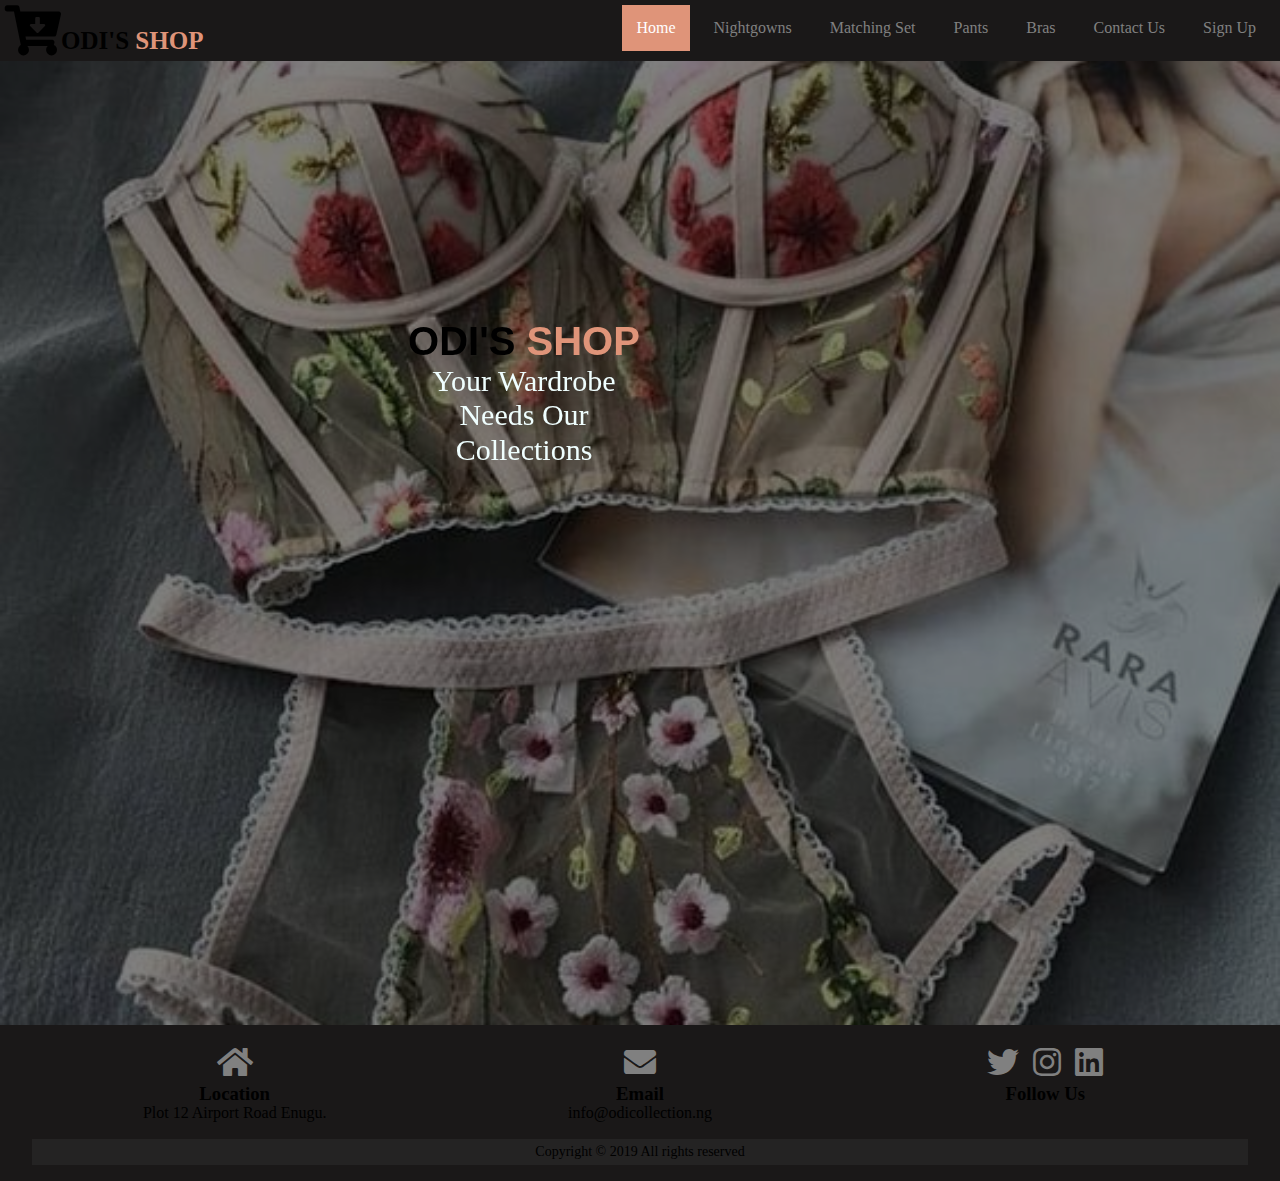
<file: index.html>
<!DOCTYPE html>
<html>
<head>
	<title>Wardrobe|A lingerie online store</title>
	<!---this is nornalize link, stolen from online at normalize.cc-->
	<link rel="stylesheet" type="text/css" href="/css/normal.css">
	<!--this is my coded sylying sheet-->
	<link rel="stylesheet" type="text/css" href="/css/home.css">
	<link rel="stylesheet" href="/fontawesome-free-5.10.2-web/css/all.css">
</head>
<body>
	<nav class="topnav">
		<label><a href="/html/forms.html">Sign Up</a></label>
		<label><a href="/html/contact.html">Contact Us</a></label>
		<label><a href="/html/bra.html">Bras</a></label>
		<label><a href="/html/pants.html">Pants</a></label>
		<label><a href="/html/lingerie.html">Matching Set</a></label>
		<label><a href="/html/nightgown.html">Nightgowns</a></label>
		<label><a class="current" href="index.html">Home</a></label>
		<h3><i class="fas fa-cart-arrow-down fa-2x"></i>ODI'S <span>SHOP</span></h3>
	</nav>
<section class="container">
	<div >
		<div>
				<div class="content">
					<div class="middle">
									<h3>ODI'S <span>SHOP</span></h3>
									<p>Your Wardrobe Needs Our Collections</p>
					</div>
				</div>
		</div>
	</div>
</section>
<footer class="end">
<div class="foot">
	<div>
		<i class="fas fa-home fa-2x"></i>
		<h3>Location</h3> 
		<p class="location">Plot 12 Airport Road Enugu.</p>
	</div>
	<div>
			<i class="fas fa-envelope fa-2x"></i> 
			<h3>Email</h3>
			<p class="location">info@odicollection.ng</p>
		</div>
	<div id="foot">
		<a href="https//www.twitter.com/@IjeomaOkoh"><i class="fab fa-twitter fa-2x"></i></a>
		<a href="https//www.instagram.com/@_ij_irene"><i class="fab fa-instagram fa-2x"></i></a>
		<a href="https//www.linkedin.com/in/aijay"><i class="fab fa-linkedin fa-2x"></i></a>
		<h3>Follow Us</h3>
	</div> 
	<div>
		<p>Copyright &copy; 2019 All rights reserved</p>
	</div>
</div>
</footer>
</body>
</html>
</file>
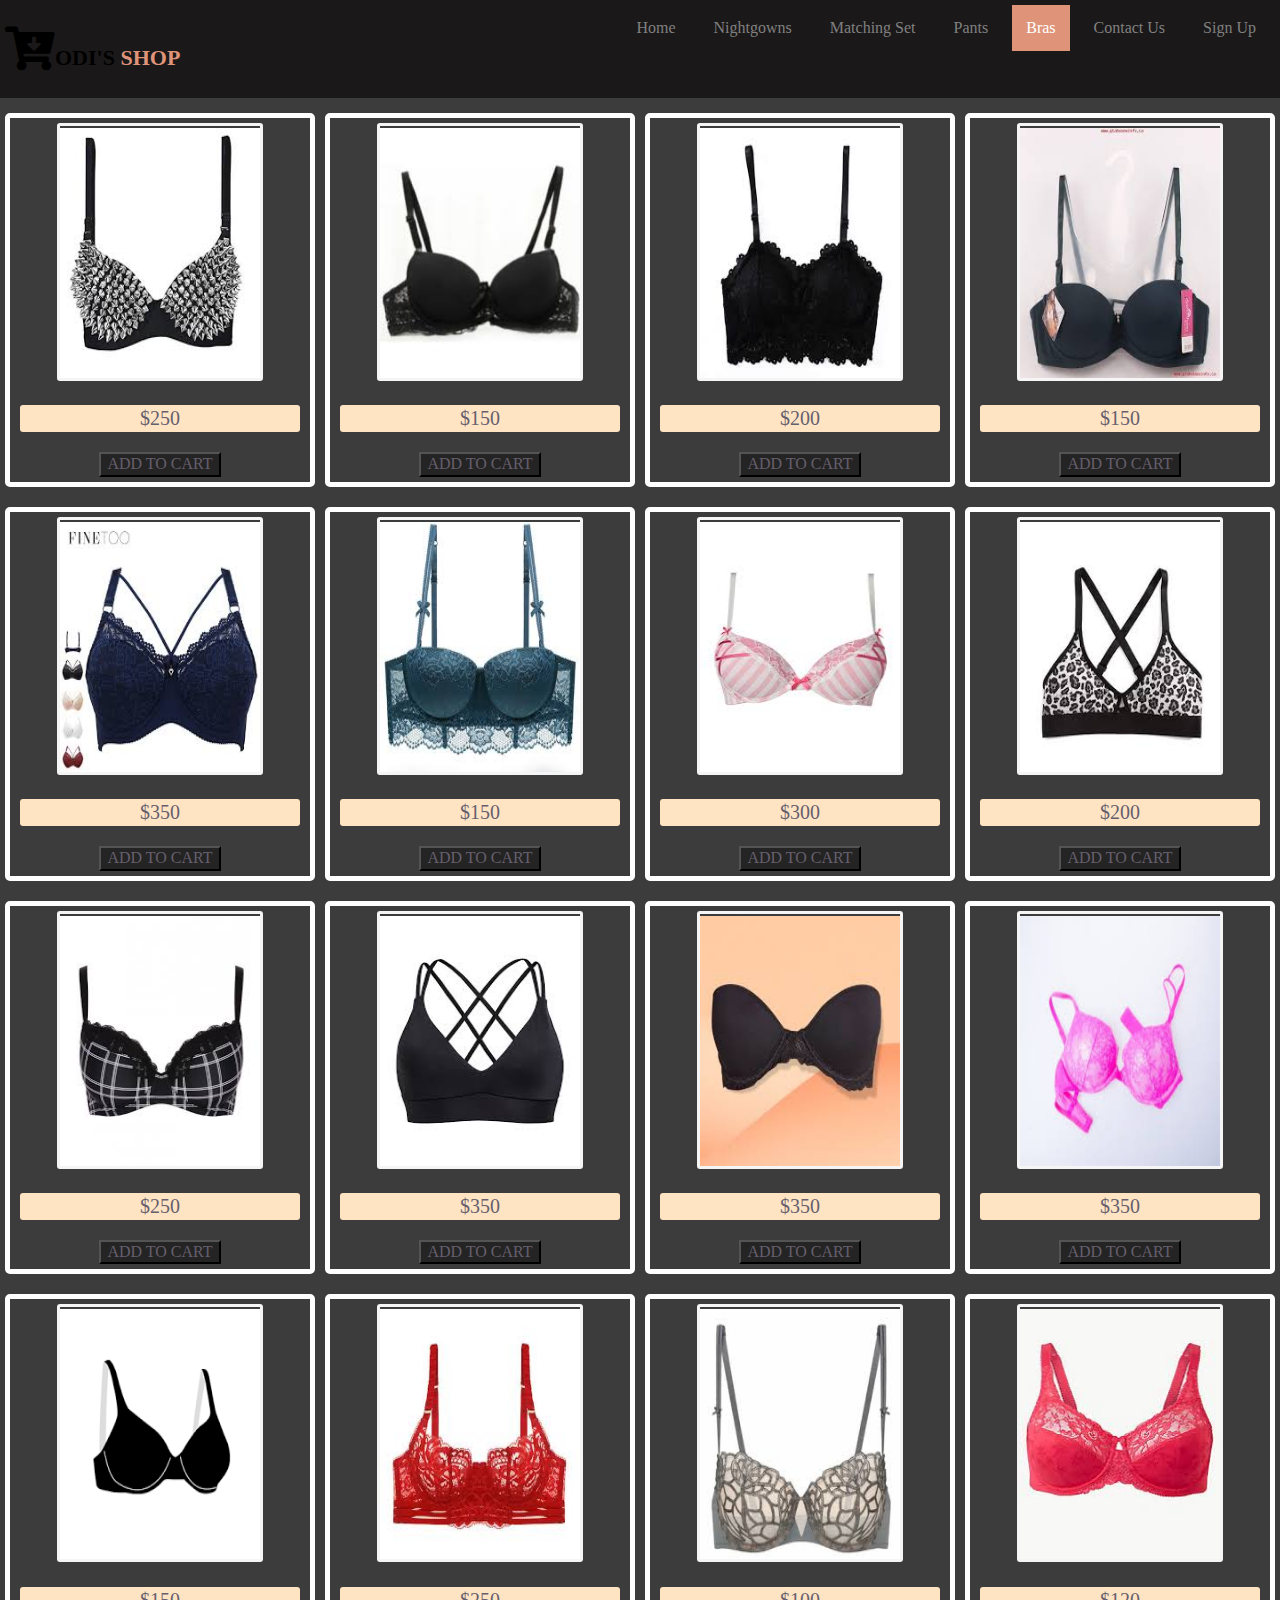
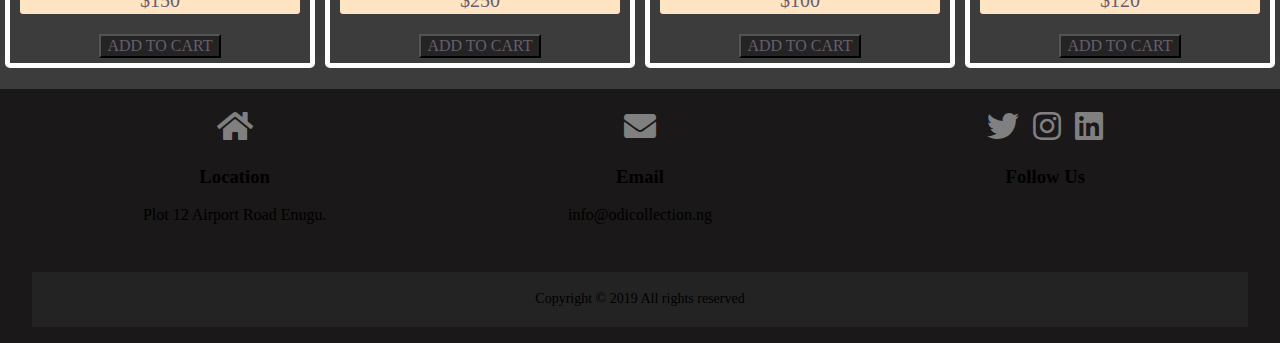
<file: html/bra.html>
<!DOCTYPE html>
<html lang="en">
<head>
  <meta charset="UTF-8">
  <meta name="viewport" content="width=device-width, initial-scale=1.0">
  <meta http-equiv="X-UA-Compatible" content="ie=edge">
  	<!---this is nornalize link, stolen from online at normalize.cc-->
	<link rel="stylesheet" type="text/css" href="../css/normal.css">
	<!--this is my coded sylying sheet-->
  <link rel="stylesheet" type="text/css" href="../css/pants.css">
  <link rel="stylesheet" href="../fontawesome-free-5.10.2-web/css/all.css">
  <title>Bras</title>
</head>
<body>
    <div class="topnav">
        <label><a href="forms.html">Sign Up</a></label>
        <label><a href="contact.html">Contact Us</a></label>
        <label><a class="current" href="bra.html">Bras</a></label>
        <label><a href="pants.html">Pants</a></label>
        <label><a href="lingerie.html">Matching Set</a></label>
        <label><a href="nightgown.html">Nightgowns</a></label>
        <label><a href="/index.html">Home</a></label>
        <h3><i class="fas fa-cart-arrow-down fa-2x"></i>ODI'S <span>SHOP</span></h3>
      </div>
      <div class="container">
        <div class="pants"><img src="../img/b1.jpg">
          <p>$250</p>
          <a href="forms.html"><input type="button" value="ADD TO CART"></a>
        </div>
        <div class="pants"><img src="../img/b2.jpg">
          <p>$150</p>
          <a href="forms.html"><input type="button" value="ADD TO CART"></a>
        </div>
        <div class="pants"><img src="../img/b3.jpg">
          <p>$200</p>
          <a href="forms.html"><input type="button" value="ADD TO CART"></a>
        </div>
        <div class="pants"><img src="../img/b4.jpg">
          <p>$150</p>
          <a href="forms.html"><input type="button" value="ADD TO CART"></a>
        </div>
      </div>	
      <div class="container">
        <div class="pants"><img src="../img/b5.jpg">
          <p>$350</p>
          <a href="forms.html"><input type="button" value="ADD TO CART"></a>
        </div>
        <div class="pants"><img src="../img/b6.jpg">
          <p>$150</p>
          <a href="forms.html"><input type="button" value="ADD TO CART"></a>
        </div>
        <div class="pants"><img src="../img/b7.jpg">
          <p>$300</p>
          <a href="forms.html"><input type="button" value="ADD TO CART"></a>
        </div>
        <div class="pants"><img src="../img/b8.jpg">
          <p>$200</p>
          <a href="forms.html"><input type="button" value="ADD TO CART"></a>
        </div>
      </div>
      <div class="container">
        <div class="pants"><img src="../img/b9.jpg">
          <p>$250</p>
          <a href="forms.html"><input type="button" value="ADD TO CART"></a>
        </div>
        <div class="pants"><img src="../img/b10.jpg">
          <p>$350</p>
          <a href="forms.html"><input type="button" value="ADD TO CART"></a>
        </div>
        <div class="pants"><img src="../img/b11.jpg">
          <p>$350</p>
          <a href="forms.html"><input type="button" value="ADD TO CART"></a>
        </div>
        <div class="pants"><img src="../img/b12.jpg">
          <p>$350</p>
          <a href="forms.html"><input type="button" value="ADD TO CART"></a>
        </div>
      </div>
      <div class="container">
        <div class="pants"><img src="../img/b13.png">
          <p>$150</p>
          <a href="forms.html"><input type="button" value="ADD TO CART"></a>
        </div>
        <div class="pants"><img src="../img/b14.jpg">
          <p>$250</p>
          <a href="forms.html"><input type="button" value="ADD TO CART"></a>
        </div>
        <div class="pants"><img src="../img/b16.jpg">
          <p>$100</p>
          <a href="forms.html"><input type="button" value="ADD TO CART"></a>
        </div>
        <div class="pants"><img src="../img/b15.jpg">
          <p>$120</p>
          <a href="forms.html"><input type="button" value="ADD TO CART"></a>
        </div>
      </div>
      <footer class="end">
          <div class="foot">
            <div>
              <i class="fas fa-home fa-2x"></i>
              <h3>Location</h3> 
              <p class="location">Plot 12 Airport Road Enugu.</p>
            </div>
            <div>
                <i class="fas fa-envelope fa-2x"></i> 
                <h3>Email</h3>
                <p class="location">info@odicollection.ng</p>
              </div>
            <div id="foot">
              <a href="https//www.twitter.com/@IjeomaOkoh"><i class="fab fa-twitter fa-2x"></i></a>
              <a href="https//www.instagram.com/@_ij_irene"><i class="fab fa-instagram fa-2x"></i></a>
              <a href="https//www.linkedin.com/in/aijay"><i class="fab fa-linkedin fa-2x"></i></a>
              <h3>Follow Us</h3>
            </div> 
            <div>
              <p>Copyright &copy; 2019 All rights reserved</p>
            </div>
          </div>
          </footer>
</body>
</html>
</file>
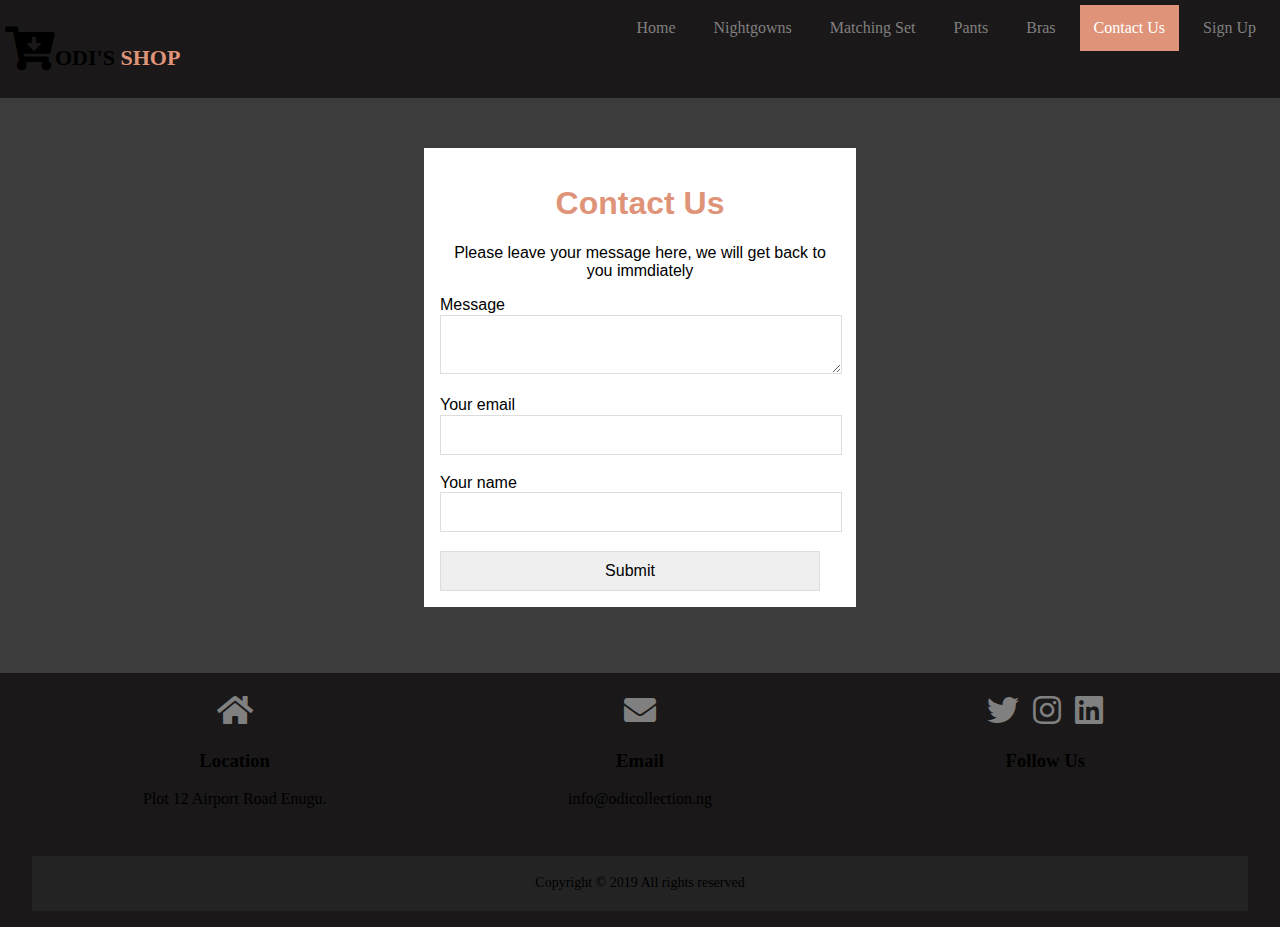
<file: html/contact.html>
<!DOCTYPE html>
<html>
<head>
	<title>Contact Us</title>
	<link rel="stylesheet" type="text/css" href="../css/normal.css">
	<link rel="stylesheet" href="../fontawesome-free-5.10.2-web/css/all.css">
	<link rel="stylesheet" href="../css/contact.css">
</head>
<body>
		<nav class="topnav">
			<label><a href="forms.html">Sign Up</a></label>
			<label><a class="current" href="contact.html">Contact Us</a></label>
			<label><a href="bra.html">Bras</a></label>
			<label><a href="pants.html">Pants</a></label>
			<label><a href="lingerie.html">Matching Set</a></label>
			<label><a href="nightgown.html">Nightgowns</a></label>
			<label><a href="/index.html">Home</a></label>
			<h3><i class="fas fa-cart-arrow-down fa-2x"></i>ODI'S <span>SHOP</span></h3>
		</nav>
	<div class="wholepage">
		<form action="/action_page.php">
		<div id="contact">
			<h1>Contact Us</h1>
			<p>Please leave your message here, we will get back to you immdiately</p>
			<label>Message</label>
			<br>
			<textarea  max="750"></textarea>
			<br><br>
			<label>Your email</label>
			<br>
			<input type="email"  required>
			<br><br>
			<label>Your name</label>
			<br>
			<input type="text"  required>
			<br><br>
			<input type="submit" >
		</div>
	</div>
	<footer class="end">
			<div class="foot">
				<div>
					<i class="fas fa-home fa-2x"></i>
					<h3>Location</h3> 
					<p class="location">Plot 12 Airport Road Enugu.</p>
				</div>
				<div>
						<i class="fas fa-envelope fa-2x"></i> 
						<h3>Email</h3>
						<p class="location">info@odicollection.ng</p>
					</div>
				<div id="foot">
					<a href="https//www.twitter.com/@IjeomaOkoh"><i class="fab fa-twitter fa-2x"></i></a>
					<a href="https//www.instagram.com/@_ij_irene"><i class="fab fa-instagram fa-2x"></i></a>
					<a href="https//www.linkedin.com/in/aijay"><i class="fab fa-linkedin fa-2x"></i></a>
					<h3>Follow Us</h3>
				</div> 
				<div>
					<p>Copyright &copy; 2019 All rights reserved</p>
				</div>
			</div>
			</footer>	
</body>
</html>
</file>
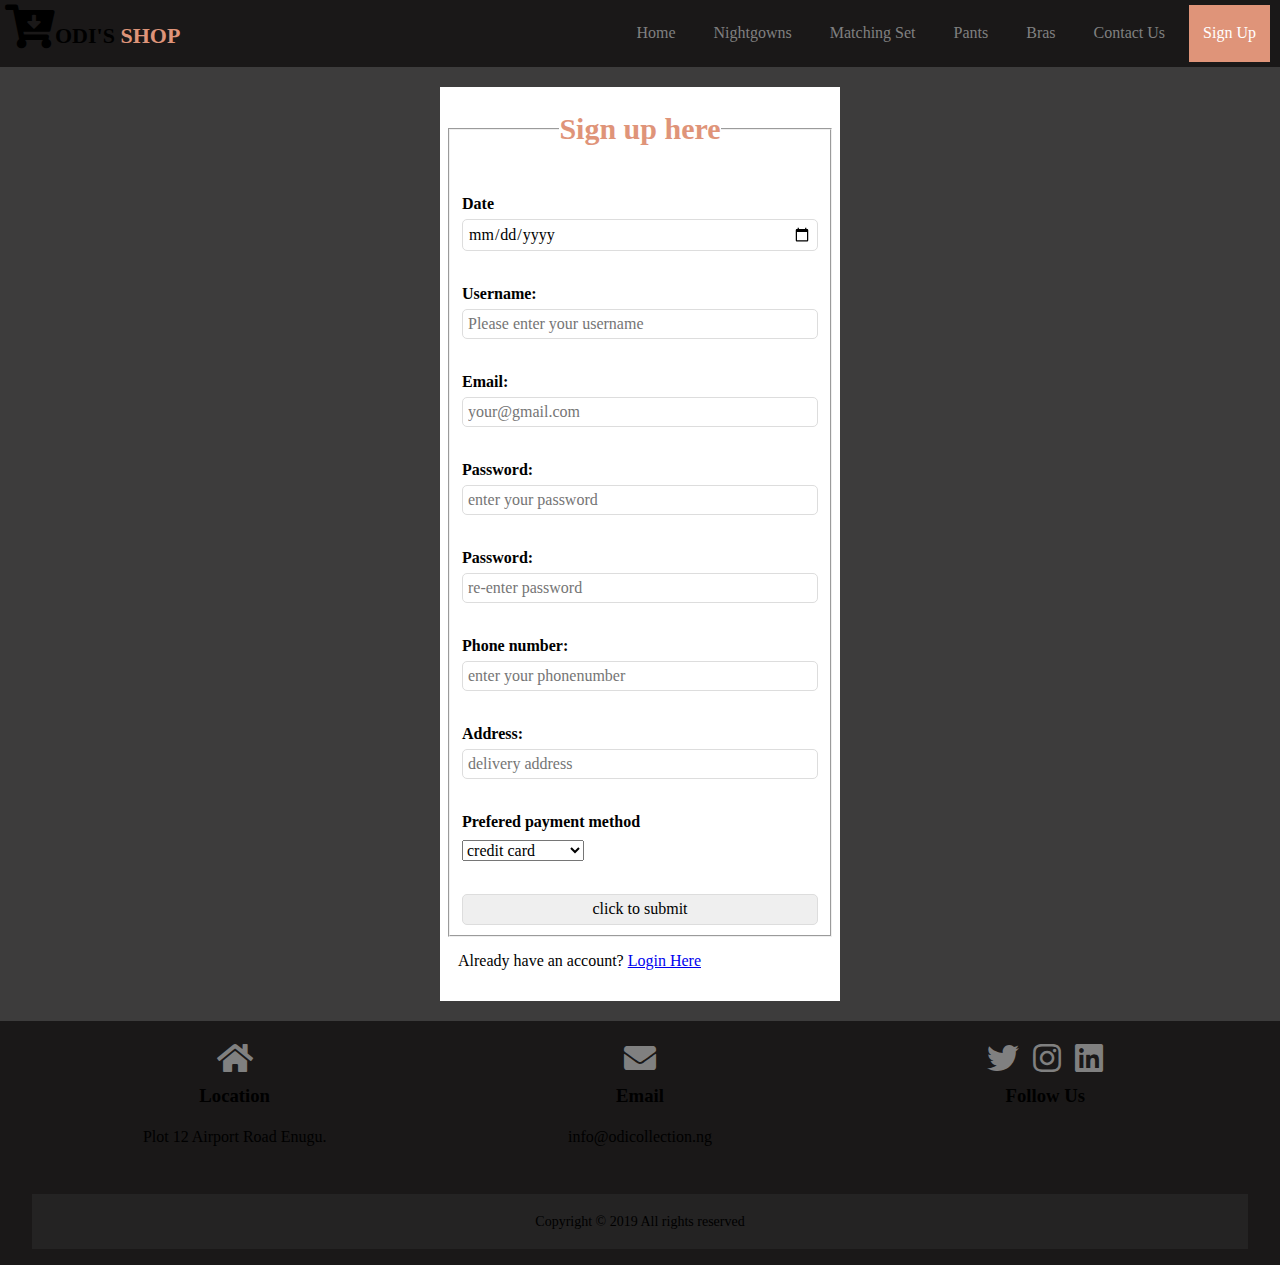
<file: html/forms.html>
<!DOCTYPE html>
<html>
<head>
	<title>Placement order form</title>
	<link rel="stylesheet" type="text/css" href="../css/normal.css">
	<link rel="stylesheet" type="text/css" href="../css/styleform.css">
	<link rel="stylesheet" href="../fontawesome-free-5.10.2-web/css/all.css">
</head>
<body>
		<nav class="topnav">
			<label><a class="current" href="forms.html">Sign Up</a></label>
			<label><a href="contact.html">Contact Us</a></label>
			<label><a href="bra.html">Bras</a></label>
			<label><a href="pants.html">Pants</a></label>
			<label><a href="lingerie.html">Matching Set</a></label>
			<label><a href="nightgown.html">Nightgowns</a></label>
			<label><a href="/index.html">Home</a></label>
			<h3><i class="fas fa-cart-arrow-down fa-2x"></i>ODI'S <span>SHOP</span></h3>
		</nav>
<form action="/action_page.php">
	<div class="main">
<div class="maincontainer">
	<form>
	<fieldset>
		<legend><b>Sign up here</b></legend>
		<br>
		<label><b>Date</b></label>
		<br>
		<input type="date" value="date" required>
		<br><br>
		<label><b class="required-field">Username:</b></label>
		<br>
		<input type="name" placeholder="Please enter your username"  required>
		<br><br>
		<label><b class="required-field">Email:</b></label>
		<br>
		<input type="email" value=""  placeholder="your@gmail.com" required>
		<br><br>
		<label><b>Password:</b></label>
		<br>
		<input type="password"  placeholder="enter your password" required>
		<br><br>
		<label><b>Password:</b></label>
		<br>
		<input type="password"  placeholder="re-enter password"required>
		<br><br>
		<label><b class="required-field">Phone number:</b></label>
		<br>
		<input type="tel" placeholder="enter your phonenumber" required>
		<br><br>
		<label><b class="required-field">Address:</b></label>
		<br>
		<input type="address" placeholder="delivery address"  required>
		<br><br>
		<label><b>Prefered payment method</b></label>
		<br>
		<select>
			<option>credit card</option>
			<option>pay on delivery</option>
		</select>
		<br><br>
		<input type="submit" value="click to submit">
	</fieldset>
	<footer>
			<p>Already have an account? <span id="btn"><a href="landing page.html">Login Here</a> </span> </p>
			</footer>
</div>
</form>
</div>
</div>
<footer class="end">
		<div class="foot">
			<div>
				<i class="fas fa-home fa-2x"></i>
				<h3>Location</h3> 
				<p class="location">Plot 12 Airport Road Enugu.</p>
			</div>
			<div>
					<i class="fas fa-envelope fa-2x"></i> 
					<h3>Email</h3>
					<p class="location">info@odicollection.ng</p>
				</div>
			<div id="foot">
				<a href="https//www.twitter.com/@IjeomaOkoh"><i class="fab fa-twitter fa-2x"></i></a>
				<a href="https//www.instagram.com/@_ij_irene"><i class="fab fa-instagram fa-2x"></i></a>
				<a href="https//www.linkedin.com/in/aijay"><i class="fab fa-linkedin fa-2x"></i></a>
				<h3>Follow Us</h3>
			</div> 
			<div>
				<p>Copyright &copy; 2019 All rights reserved</p>
			</div>
		</div>
		</footer>	
</body>
</html>
</file>
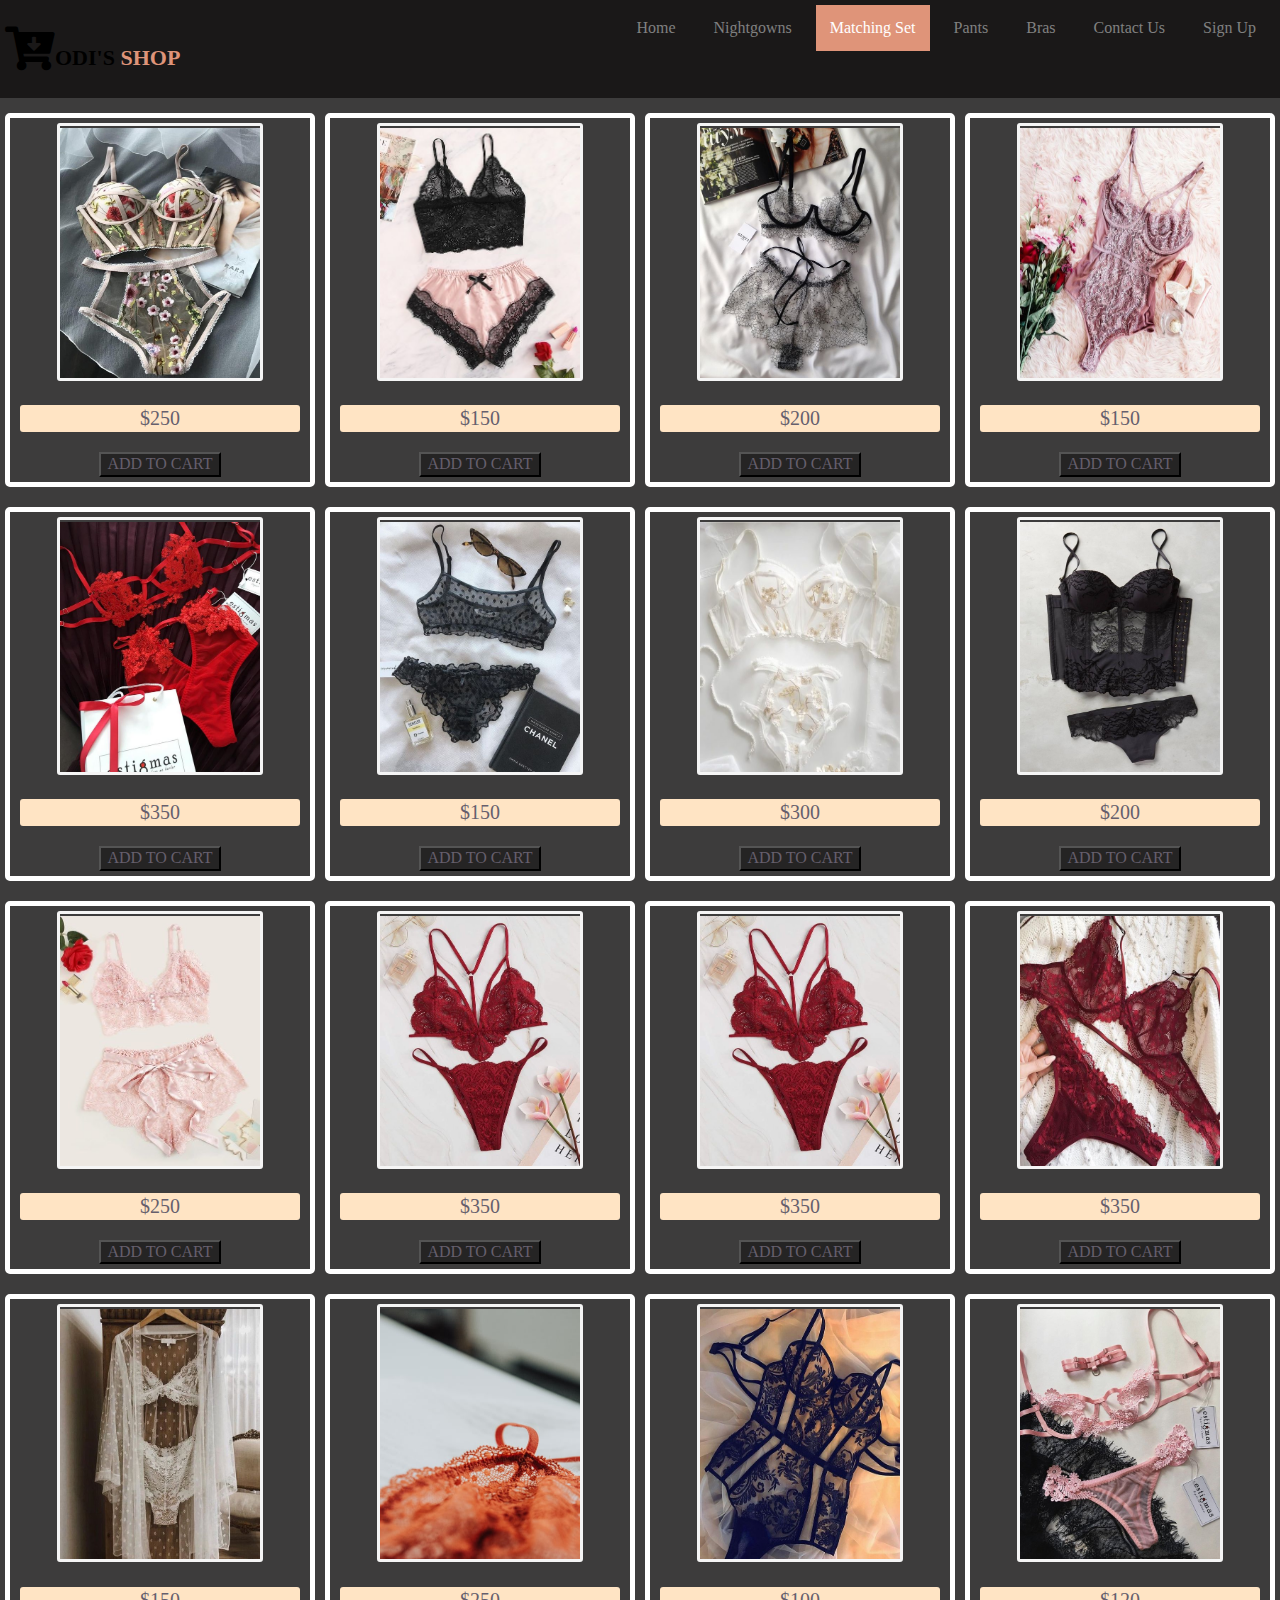
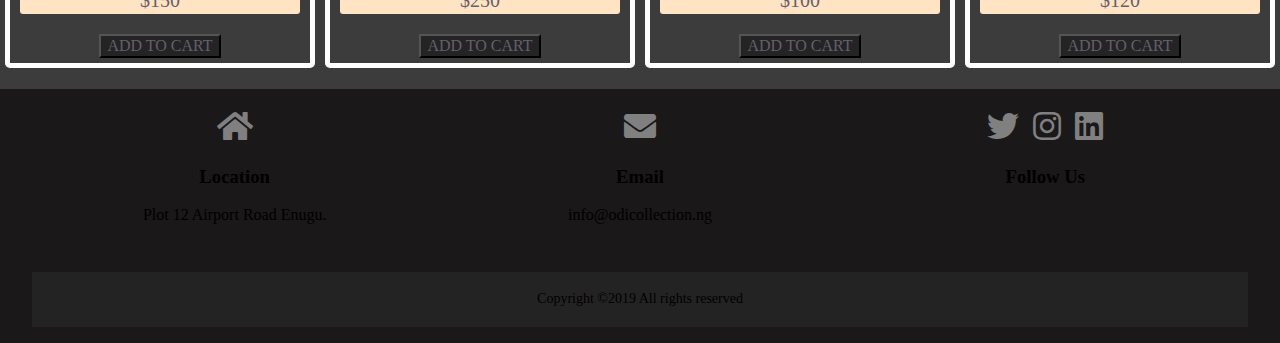
<file: html/lingerie.html>
<!DOCTYPE html>
<html lang="en">
<head>
  <meta charset="UTF-8">
  <meta name="viewport" content="width=device-width, initial-scale=1.0">
  <meta http-equiv="X-UA-Compatible" content="ie=edge">
  	<!---this is nornalize link, stolen from online at normalize.cc-->
	<link rel="stylesheet" type="text/css" href="../css/normal.css">
	<!--this is my coded sylying sheet-->
  <link rel="stylesheet" type="text/css" href="../css/pants.css">
  <link rel="stylesheet" href="../fontawesome-free-5.10.2-web/css/all.css">
  <title>Lingerie</title>
</head>
<body>
    <div class="topnav">
        <label><a href="forms.html">Sign Up</a></label>
        <label><a href="contact.html">Contact Us</a></label>
        <label><a href="bra.html">Bras</a></label>
        <label><a href="pants.html">Pants</a></label>
        <label><a class="current" href="lingerie.html">Matching Set</a></label>
        <label><a href="nightgown.html">Nightgowns</a></label>
        <label><a href="/index.html">Home</a></label>
        <h3><i class="fas fa-cart-arrow-down fa-2x"></i>ODI'S <span>SHOP</span></h3>
      </div>
      <div class="container">
        <div class="pants"><img src="../img/1.jpg">
          <p>$250</p>
          <a href="forms.html"><input type="button" value="ADD TO CART"></a>
        </div>
        <div class="pants"><img src="../img/2.jpg">
          <p>$150</p>
          <a href="forms.html"><input type="button" value="ADD TO CART"></a>
        </div>
        <div class="pants"><img src="../img/3.jpg">
          <p>$200</p>
          <a href="forms.html"><input type="button" value="ADD TO CART"></a>
        </div>
        <div class="pants"><img src="../img/4.jpg">
          <p>$150</p>
          <a href="forms.html"><input type="button" value="ADD TO CART"></a>
        </div>
      </div>	
      <div class="container">
        <div class="pants"><img src="../img/5.jpg">
          <p>$350</p>
          <a href="forms.html"><input type="button" value="ADD TO CART"></a>
        </div>
        <div class="pants"><img src="../img/6.jpg">
          <p>$150</p>
          <a href="forms.html"><input type="button" value="ADD TO CART"></a>
        </div>
        <div class="pants"><img src="../img/7.jpg">
          <p>$300</p>
          <a href="forms.html"><input type="button" value="ADD TO CART"></a>
        </div>
        <div class="pants"><img src="../img/8.jpg">
          <p>$200</p>
          <a href="forms.html"><input type="button" value="ADD TO CART"></a>
        </div>
      </div>
      <div class="container">
        <div class="pants"><img src="../img/9.jpg">
          <p>$250</p>
          <a href="forms.html"><input type="button" value="ADD TO CART"></a>
        </div>
        <div class="pants"><img src="../img/10.jpg">
          <p>$350</p>
          <a href="forms.html"><input type="button" value="ADD TO CART"></a>
        </div>
        <div class="pants"><img src="../img/11.jpg">
          <p>$350</p>
          <a href="forms.html"><input type="button" value="ADD TO CART"></a>
        </div>
        <div class="pants"><img src="../img/12.jpg">
          <p>$350</p>
          <a href="forms.html"><input type="button" value="ADD TO CART"></a>
        </div>
      </div>
      <div class="container">
        <div class="pants"><img src="../img/13.jpg">
          <p>$150</p>
          <a href="forms.html"><input type="button" value="ADD TO CART"></a>
        </div>
        <div class="pants"><img src="../img/first.jpg">
          <p>$250</p>
          <a href="forms.html"><input type="button" value="ADD TO CART"></a>
        </div>
        <div class="pants"><img src="../img/14.jpg">
          <p>$100</p>
          <a href="forms.html"><input type="button" value="ADD TO CART"></a>
        </div>
        <div class="pants"><img src="../img/background.jpg">
          <p>$120</p>
          <a href="forms.html"><input type="button" value="ADD TO CART"></a>
        </div>
      </div>
      <footer class="end">
          <div class="foot">
            <div>
              <i class="fas fa-home fa-2x"></i>
              <h3>Location</h3> 
              <p class="location">Plot 12 Airport Road Enugu.</p>
            </div>
            <div>
                <i class="fas fa-envelope fa-2x"></i> 
                <h3>Email</h3>
                <p class="location">info@odicollection.ng</p>
              </div>
            <div id="foot">
              <a href="https//www.twitter.com/@IjeomaOkoh"><i class="fab fa-twitter fa-2x"></i></a>
              <a href="https//www.instagram.com/@_ij_irene"><i class="fab fa-instagram fa-2x"></i></a>
              <a href="https//www.linkedin.com/in/aijay"><i class="fab fa-linkedin fa-2x"></i></a>
              <h3>Follow Us</h3>
            </div> 
            <div>
              <p>Copyright &copy;2019 All rights reserved</p>
            </div>
          </div>
          </footer>
</body>
</html>
</file>
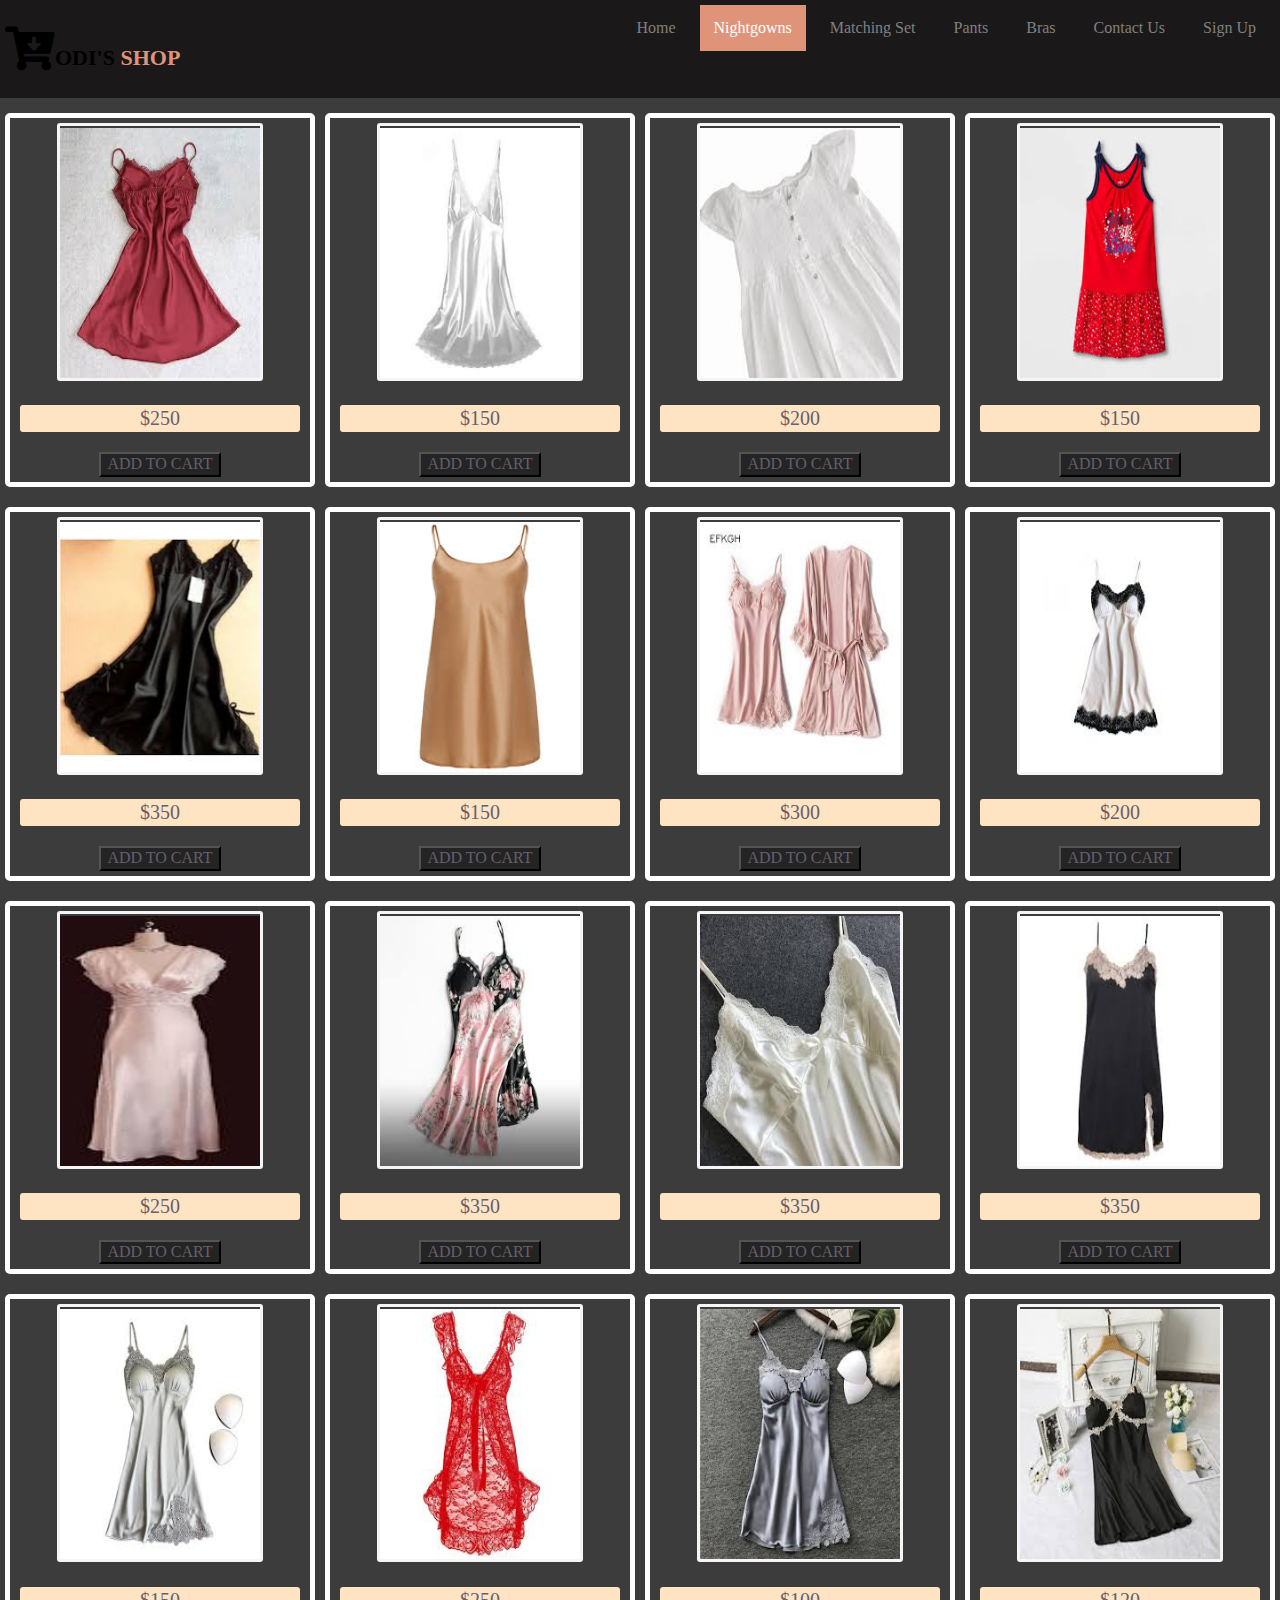
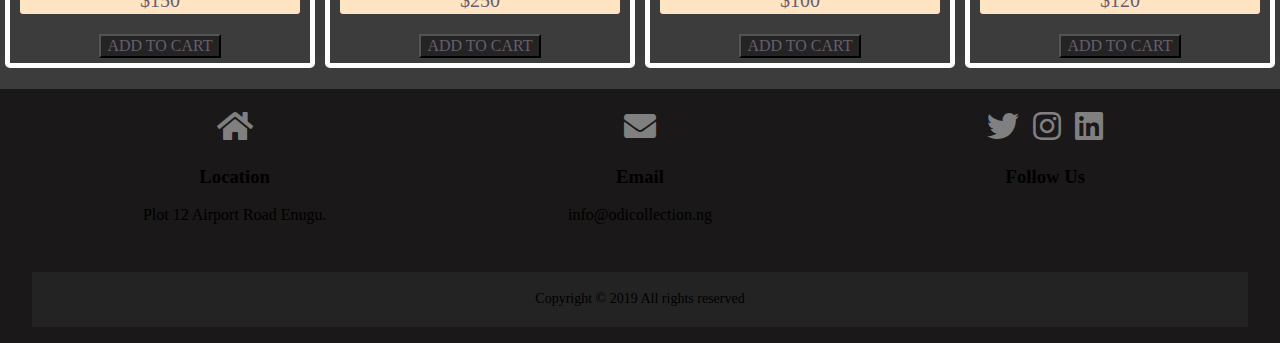
<file: html/nightgown.html>
<!DOCTYPE html>
<html lang="en">
<head>
  <meta charset="UTF-8">
  <meta name="viewport" content="width=device-width, initial-scale=1.0">
  <meta http-equiv="X-UA-Compatible" content="ie=edge">
  	<!---this is nornalize link, stolen from online at normalize.cc-->
	<link rel="stylesheet" type="text/css" href="../css/normal.css">
	<!--this is my coded sylying sheet-->
  <link rel="stylesheet" type="text/css" href="../css/pants.css">
  <link rel="stylesheet" href="../fontawesome-free-5.10.2-web/css/all.css">
  <title>Nightgowns</title>
</head>
<body>
    <div class="topnav">
        <label><a href="forms.html">Sign Up</a></label>
        <label><a href="contact.html">Contact Us</a></label>
        <label><a href="bra.html">Bras</a></label>
        <label><a href="pants.html">Pants</a></label>
        <label><a href="lingerie.html">Matching Set</a></label>
        <label><a class="current" href="nightgown.html">Nightgowns</a></label>
        <label><a href="/index.html">Home</a></label>
        <h3><i class="fas fa-cart-arrow-down fa-2x"></i>ODI'S <span>SHOP</span></h3>
      </div>
      <div class="container">
        <div class="pants"><img src="../img/n1.jpg">
          <p>$250</p>
          <a href="forms.html"><input type="button" value="ADD TO CART"></a>
        </div>
        <div class="pants"><img src="../img/n2.jpg">
          <p>$150</p>
          <a href="forms.html"><input type="button" value="ADD TO CART"></a>
        </div>
        <div class="pants"><img src="../img/n3.jpg">
          <p>$200</p>
          <a href="forms.html"><input type="button" value="ADD TO CART"></a>
        </div>
        <div class="pants"><img src="../img/n4.jpg">
          <p>$150</p>
          <a href="forms.html"><input type="button" value="ADD TO CART"></a>
        </div>
      </div>	
      <div class="container">
        <div class="pants"><img src="../img/n5.jpg">
          <p>$350</p>
          <a href="forms.html"><input type="button" value="ADD TO CART"></a>
        </div>
        <div class="pants"><img src="../img/n6.jpg">
          <p>$150</p>
          <a href="forms.html"><input type="button" value="ADD TO CART"></a>
        </div>
        <div class="pants"><img src="../img/n7.jpg">
          <p>$300</p>
          <a href="forms.html"><input type="button" value="ADD TO CART"></a>
        </div>
        <div class="pants"><img src="../img/n8.jpg">
          <p>$200</p>
          <a href="forms.html"><input type="button" value="ADD TO CART"></a>
        </div>
      </div>
      <div class="container">
        <div class="pants"><img src="../img/n9.jpg">
          <p>$250</p>
          <a href="forms.html"><input type="button" value="ADD TO CART"></a>
        </div>
        <div class="pants"><img src="../img/n10.jpg">
          <p>$350</p>
          <a href="forms.html"><input type="button" value="ADD TO CART"></a>
        </div>
        <div class="pants"><img src="../img/n11.jpg">
          <p>$350</p>
          <a href="forms.html"><input type="button" value="ADD TO CART"></a>
        </div>
        <div class="pants"><img src="../img/n12.jpg">
          <p>$350</p>
          <a href="forms.html"><input type="button" value="ADD TO CART"></a>
        </div>
      </div>
      <div class="container">
        <div class="pants"><img src="../img/n13.jpg">
          <p>$150</p>
          <a href="forms.html"><input type="button" value="ADD TO CART"></a>
        </div>
        <div class="pants"><img src="../img/n14.jpg">
          <p>$250</p>
          <a href="forms.html"><input type="button" value="ADD TO CART"></a>
        </div>
        <div class="pants"><img src="../img/n16.jpg">
          <p>$100</p>
          <a href="forms.html"><input type="button" value="ADD TO CART"></a>
        </div>
        <div class="pants"><img src="../img/n15.jpg">
          <p>$120</p>
          <a href="forms.html"><input type="button" value="ADD TO CART"></a>
        </div>
      </div>
      <footer class="end">
          <div class="foot">
            <div>
              <i class="fas fa-home fa-2x"></i>
              <h3>Location</h3> 
              <p class="location">Plot 12 Airport Road Enugu.</p>
            </div>
            <div>
                <i class="fas fa-envelope fa-2x"></i> 
                <h3>Email</h3>
                <p class="location">info@odicollection.ng</p>
              </div>
            <div id="foot">
              <a href="https//www.twitter.com/@IjeomaOkoh"><i class="fab fa-twitter fa-2x"></i></a>
              <a href="https//www.instagram.com/@_ij_irene"><i class="fab fa-instagram fa-2x"></i></a>
              <a href="https//www.linkedin.com/in/aijay"><i class="fab fa-linkedin fa-2x"></i></a>
              <h3>Follow Us</h3>
            </div> 
            <div>
              <p>Copyright &copy; 2019 All rights reserved</p>
            </div>
          </div>
          </footer>	  
</body>
</html>
</file>
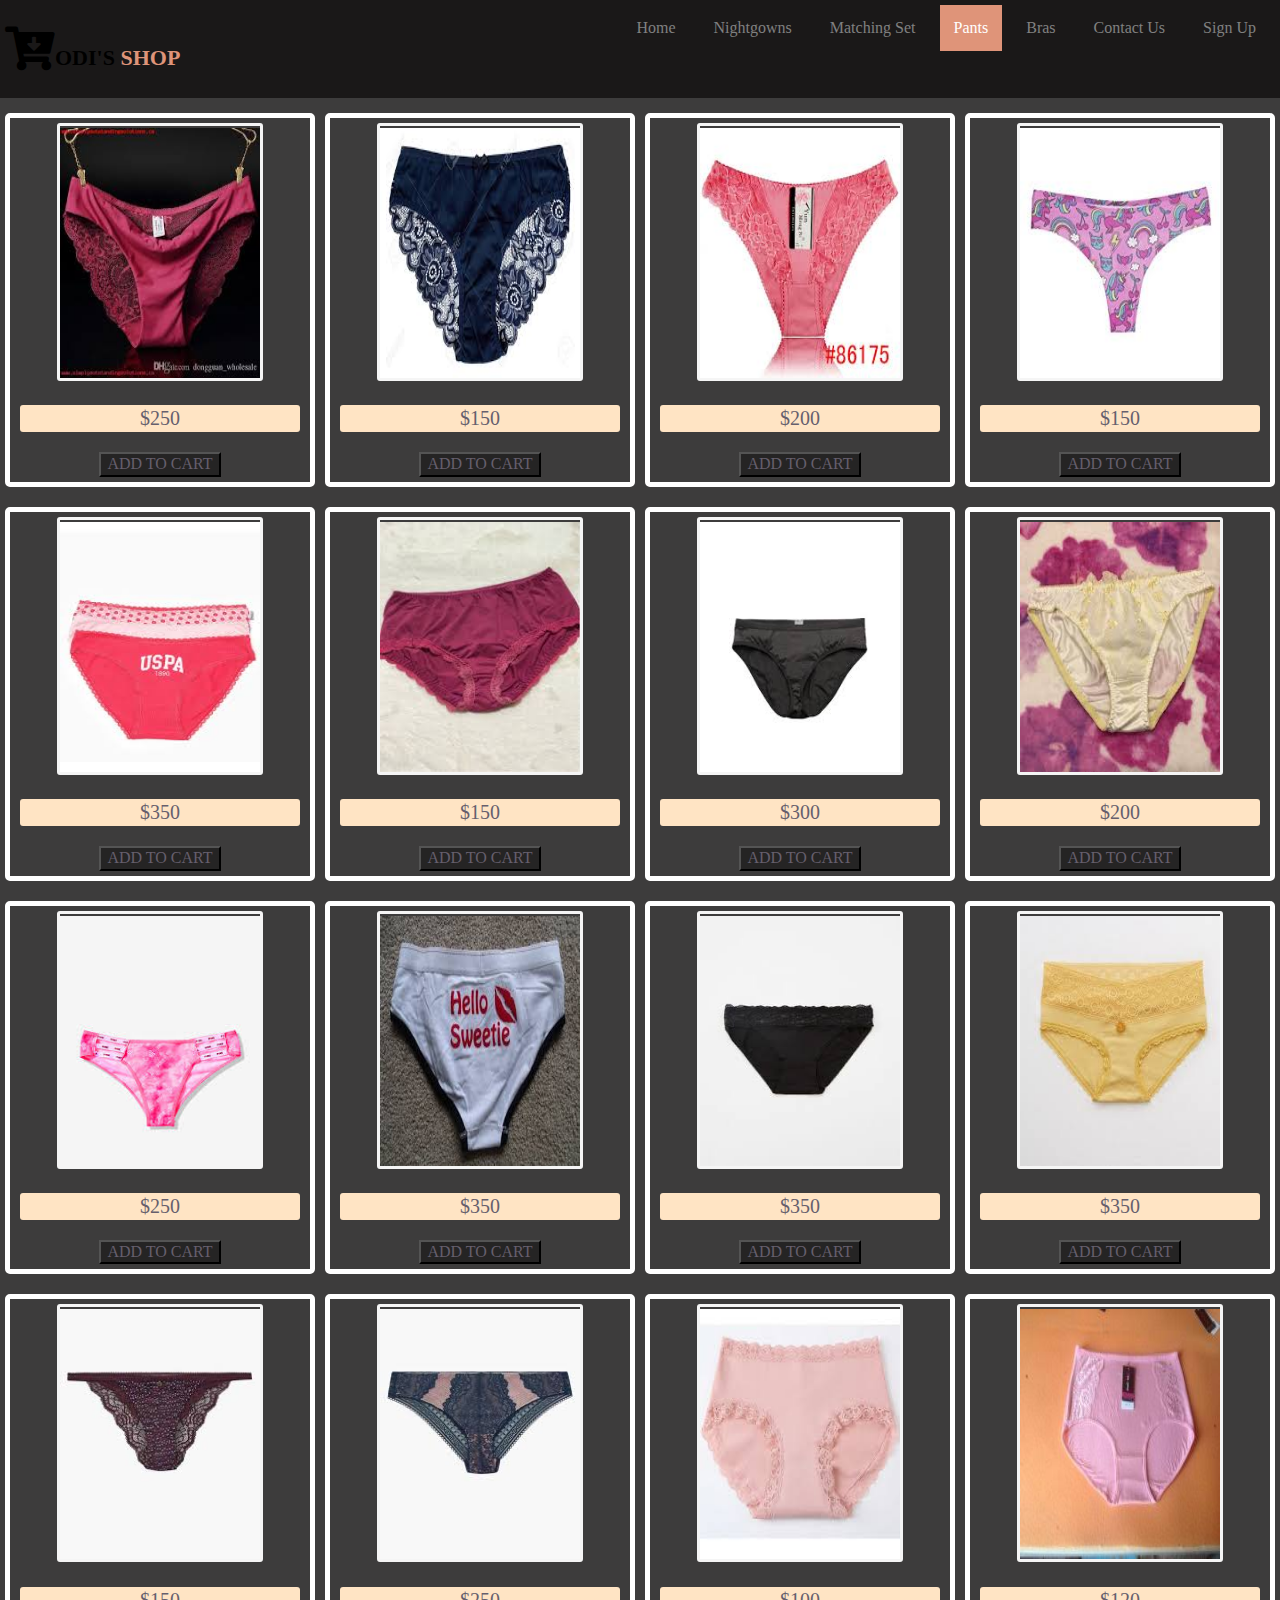
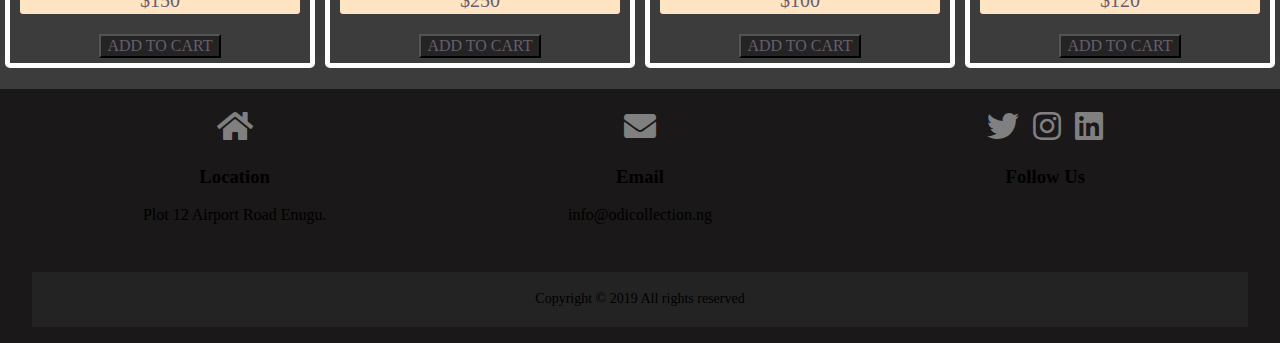
<file: html/pants.html>
<!DOCTYPE html>
<html>
<head>
	<title>Pants</title>
	<!---this is nornalize link, stolen from online at normalize.cc-->
	<link rel="stylesheet" type="text/css" href="../css/normal.css">
	<!--this is my coded sylying sheet-->
	<link rel="stylesheet" type="text/css" href="../css/pants.css">
	<link rel="stylesheet" href="../fontawesome-free-5.10.2-web/css/all.css">
</head>
<body>
	<div class="topnav">
		<label><a href="forms.html">Sign Up</a></label>
		<label><a href="contact.html">Contact Us</a></label>
		<label><a href="bra.html">Bras</a></label>
		<label><a class="current" href="pants.html">Pants</a></label>
		<label><a href="lingerie.html">Matching Set</a></label>
		<label><a href="nightgown.html">Nightgowns</a></label>
		<label><a href="/index.html">Home</a></label>
		<h3><i class="fas fa-cart-arrow-down fa-2x"></i>ODI'S <span>SHOP</span></h3>
	</div>
	<div class="container">
		<div class="pants"><img src="../img/p2.jpg">
			<p>$250</p>
			<a href="forms.html"><input type="button" value="ADD TO CART"></a>
		</div>
		<div class="pants"><img src="../img/p3.jpg">
			<p>$150</p>
			<a href="forms.html"><input type="button" value="ADD TO CART"></a>
		</div>
		<div class="pants"><img src="../img/p1.jpg">
			<p>$200</p>
			<a href="forms.html"><input type="button" value="ADD TO CART"></a>
		</div>
		<div class="pants"><img src="../img/p4.jpg">
			<p>$150</p>
			<a href="forms.html"><input type="button" value="ADD TO CART"></a>
		</div>
	</div>	
	<div class="container">
		<div class="pants"><img src="../img/p5.jpg">
			<p>$350</p>
			<a href="forms.html"><input type="button" value="ADD TO CART"></a>
		</div>
		<div class="pants"><img src="../img/p6.jpg">
			<p>$150</p>
			<a href="forms.html"><input type="button" value="ADD TO CART"></a>
		</div>
		<div class="pants"><img src="../img/p7.jpg">
			<p>$300</p>
			<a href="forms.html"><input type="button" value="ADD TO CART"></a>
		</div>
		<div class="pants"><img src="../img/p8.jpg">
			<p>$200</p>
			<a href="forms.html"><input type="button" value="ADD TO CART"></a>
		</div>
	</div>
	<div class="container">
		<div class="pants"><img src="../img/p9.jpg">
			<p>$250</p>
			<a href="forms.html"><input type="button" value="ADD TO CART"></a>
		</div>
		<div class="pants"><img src="../img/p10.jpg">
			<p>$350</p>
			<a href="forms.html"><input type="button" value="ADD TO CART"></a>
		</div>
		<div class="pants"><img src="../img/p11.jpg">
			<p>$350</p>
			<a href="forms.html"><input type="button" value="ADD TO CART"></a>
		</div>
		<div class="pants"><img src="../img/p12.jpg">
			<p>$350</p>
			<a href="forms.html"><input type="button" value="ADD TO CART"></a>
		</div>
	</div>
	<div class="container">
		<div class="pants"><img src="../img/p13.jpg">
			<p>$150</p>
			<a href="forms.html"><input type="button" value="ADD TO CART"></a>
		</div>
		<div class="pants"><img src="../img/p14.jpg">
			<p>$250</p>
			<a href="forms.html"><input type="button" value="ADD TO CART"></a>
		</div>
		<div class="pants"><img src="../img/p15.jpg">
			<p>$100</p>
			<a href="forms.html"><input type="button" value="ADD TO CART"></a>
		</div>
		<div class="pants"><img src="../img/p16.jpg">
			<p>$120</p>
			<a href="forms.html"><input type="button" value="ADD TO CART"></a>
		</div>
	</div>
	<footer class="end">
			<div class="foot">
				<div>
					<i class="fas fa-home fa-2x"></i>
					<h3>Location</h3> 
					<p class="location">Plot 12 Airport Road Enugu.</p>
				</div>
				<div>
						<i class="fas fa-envelope fa-2x"></i> 
						<h3>Email</h3>
						<p class="location">info@odicollection.ng</p>
					</div>
				<div id="foot">
					<a href="https//www.twitter.com/@IjeomaOkoh"><i class="fab fa-twitter fa-2x"></i></a>
					<a href="https//www.instagram.com/@_ij_irene"><i class="fab fa-instagram fa-2x"></i></a>
					<a href="https//www.linkedin.com/in/aijay"><i class="fab fa-linkedin fa-2x"></i></a>
					<h3>Follow Us</h3>
				</div> 
				<div>
					<p>Copyright &copy; 2019 All rights reserved</p>
				</div>
			</div>
			</footer>
</body>
</html>
</file>
<file: css/home.css>
*{
	margin: 0;
	padding: 0;
	box-sizing: border-box;
}
/*styling for background. seems more easier to use color for the whole background first*/


/*styling for the whole navigation bar*/
.topnav{
	position: sticky;
	top:0;
	overflow: hidden;
	background-color:  rgb(26, 24, 24);
	padding: 5px;	
	z-index: 2;
}
/*styling for the clickable links*/
.topnav a{
	float: right;
	font-size: 16px;
	display: block;
	text-align: center;
	color: gray;
	padding: 14px;
	text-decoration: none;
	margin:0 5px;
}
.topnav a:hover{
	background-color: rgb(223, 148, 121);
	border-radius: 2px;
	color: white;

}
.topnav a.current{
	background-color: rgb(223, 148, 121);
	color: white;

}
.topnav h3{
	font-size:25px;
}
span{
	color: rgb(223, 148, 121);
}

/*styling for the search bar*/
.topnav input{
	padding: 5px 10px 0;
	margin-top: 5px;
	justify-content: center;
	align-content: center;
	text-align: left;
	float: left;
	border-radius: 15px;
}
/*styling for the second div*/
.container{ 
	background: black;
	position: relative;
	padding: 32px;
}
.container::before{
	content: "";
	background: url("../img/1.jpg") no-repeat center center/cover;
	position: absolute;
	top: 0;
	left: 0;
	width: 100%;
	height: 100%;
	opacity: 0.5;

}
.content{
	height: 100vh;
	display: flex;
	flex-direction: center;
	align-items: center;
	justify-self: center;
	text-align: center;
	
}
.middle{
	z-index: 2;
	height: 50%;
	width: 50%;
}
.middle h3 p{
	height: 50%;
	width: 50%;
}
.middle h3 {
	font-family: 'Segoe UI', Tahoma, Geneva, Verdana, sans-serif;
	font-size: 40px;
	color: black;
	
}
.middle p{
	font-size: 30px;
	color: azure;
}
/*styling for the footer*/
.end{
	background-color: rgb(26, 24, 24);
	padding:  16px;
}
.foot{
	display: grid;
	grid-template-columns: repeat(3, 1fr);
	padding: 0 16px;
	text-align: center;
	
}
.foot > *:last-child{
	grid-column: 1 / span 3;
	text-align: center;
	justify-content: center;
	font-size: 14px;
	padding: 5px;
	margin-top: 16px;
	background: rgb(36, 35, 35);
}

.foot i{
	padding: 5px;
	color:gray;
}
.foot i:hover{
	cursor: pointer;
	color:darkorchid;
}

.location{
	font-family: cursive;
	color:black;
}
</file>
<file: css/pants.css>
body{
	background-color: rgb(61, 60, 60);
}
/*styling for the whole navigation bar*/
.topnav{
	position: sticky;
	top:0;
	overflow: hidden;
	background-color:  rgb(26, 24, 24);
	padding: 5px;	
	z-index: 2;
}
/*styling for the clickable links*/
.topnav a{
	float: right;
	font-size: 16px;
	display: block;
	text-align: center;
	color: gray;
	padding: 14px;
	text-decoration: none;
	margin:0 5px;
}
.topnav a:hover{
	background-color: rgb(223, 148, 121);
	border-radius: 2px;
	color: white;

}
.topnav a.current{
	background-color: rgb(223, 148, 121);
	color: white;

}
.topnav h3{
	font-size: 22px;
}
span{
	color: rgb(223, 148, 121);
}

/*styling for the div containing the images*/
.container{
	display: flex;
	justify-content: center;
	padding-top: 10px;
		
}
/*styling for the images*/
img{
	width: 200px;
	height: 250px;
	padding-top: 2px;
	border: 3px solid whitesmoke;
	border-radius: 3px;
}
/*styling for the specific divs (i hope that makes sense*/
.pants{
	padding: 5px 10px;
	margin: 5px;
	flex-basis: 300px;
	border: 5px solid white;
	border-radius: 5px;
	justify-content: center;
	text-align: center;
	align-content: center;
}

/*styling for the price tag*/
.pants p{
	padding: 2px 1px;
	background-color: bisque;
	color: rgb(102, 95, 109);
	font-size: 20px;
	border-radius: 3px;
}
/*styling for the button (add to cart)*/

.pants input{
	background-color: rgb(37, 36, 36);
	color: rgb(102, 95, 109);
}
.pants a input:hover{
	cursor: pointer;
	color: blueviolet;
}
/*styling for the footer*/
.end{
	background-color: rgb(26, 24, 24);
	padding: 16px;	
	margin-top: 16px;
}
.foot{
	display: grid;
	grid-template-columns: repeat(3, 1fr);
	padding: 0 16px;
	text-align: center;
	
}
.foot > *:last-child{
	grid-column: 1 / span 3;
	text-align: center;
	justify-content: center;
	font-size: 14px;
	padding: 5px;
	margin-top: 32px;
	background: rgb(36, 35, 35);
}

.foot i{
	padding: 5px;
	color:gray;
}
.foot i:hover{
	cursor: pointer;
	color:darkorchid;
}

.location{
	font-family: cursive;
	color:black;
}
</file>
<file: css/contact.css>
body{
	background-color: rgb(61, 60, 60);
}
/*styling for the whole navigation bar*/
.topnav{
	position: sticky;
	top:0;
	overflow: hidden;
	background-color:  rgb(26, 24, 24);
	padding: 5px;	
	z-index: 2;
}
/*styling for the clickable links*/
.topnav a{
	float: right;
	font-size: 16px;
	display: block;
	text-align: center;
	color: gray;
	padding: 14px;
	text-decoration: none;
	margin:0 5px;
}
.topnav a:hover{
	background-color: rgb(223, 148, 121);
	border-radius: 2px;
	color: white;

}
.topnav a.current{
	background-color: rgb(223, 148, 121);
	color: white;

}
.topnav h3{
	font-size: 22px;
}
span{
	color: rgb(223, 148, 121);
}

.wholepage{																				
	padding: 20px;
}
#contact{
	max-width: 400px;
	padding: 16px;
	font-family: Herculanum, Helvetica, sans-serif;
	background: white;
	color: black;
	display: block;
	margin: 30px auto;
}
#contact h1{
	color:rgb(223, 148, 121);
}
#contact h1, p{
	text-align: center;
}
#contact input, textarea{
	width: 95%;
	padding: 10px;
	border: #ddd 1px solid;
}
input[type="submit"]:hover{
	cursor: pointer;
	color: white;
	background:rgb(223, 148, 121);

}
/*styling for the footer*/
.end{
	background-color: rgb(26, 24, 24);
	padding: 16px;	
	margin-top: 16px;
}
.foot{
	display: grid;
	grid-template-columns: repeat(3, 1fr);
	padding: 0 16px;
	text-align: center;
	
}
.foot > *:last-child{
	grid-column: 1 / span 3;
	text-align: center;
	justify-content: center;
	font-size: 14px;
	padding: 5px;
	margin-top: 32px;
	background: rgb(36, 35, 35);
}

.foot i{
	padding: 5px;
	color:gray;
}
.foot i:hover{
	cursor: pointer;
	color:darkorchid;
}

.location{
	font-family: cursive;
	color:black;
}
</file>
<file: css/styleform.css>
*{
margin: 0;
padding: 0;
box-sizing: border-box;

}
body{
	background-color: rgb(61, 60, 60);
	line-height: 1.8;
}
/*styling for the whole navigation bar*/
.topnav{
	position: sticky;
	top:0;
	overflow: hidden;
	background-color:  rgb(26, 24, 24);
	padding: 5px;	
	z-index: 2;
}
/*styling for the clickable links*/
.topnav a{
	float: right;
	font-size: 16px;
	display: block;
	text-align: center;
	color: gray;
	padding: 14px;
	text-decoration: none;
	margin:0 5px;
}
.topnav a:hover{
	background-color: rgb(223, 148, 121);
	border-radius: 2px;
	color: white;

}
.topnav a.current{
	background-color: rgb(223, 148, 121);
	color: white;

}
.topnav h3{
	font-size: 22px;
}
span{
	color: rgb(223, 148, 121);
}
.main{
	display: block;
	max-width: 400px;
	align-self: center;
	margin: 20px auto;
}

.maincontainer{
	display: block;
	max-width: 400px;
	background-color:white;
	padding: 15px 8px;
}
legend{
	font-size: 30px;
	text-align: center;
	color: rgb(223, 148, 121);
}
/*.required-field:after{
	content: '*';
	color:red;
}*/
input{
	width: 100%;
	padding: 5px;
	border: #ddd 1px solid;
	border-radius: 5px;
}
input[type="submit"]:hover{
	cursor: pointer;
	background: rgb(223, 148, 121);
	color:white;
}
footer p{
	padding: 10px 10px;
	color: black;
}
footer span{
	color: blue
}
.btn:hover{
	cursor: pointer;

}
/*styling for the footer*/
.end{
	background-color: rgb(26, 24, 24);
	padding: 16px;	
	margin-top: 16px;
}
.foot{
	display: grid;
	grid-template-columns: repeat(3, 1fr);
	padding: 0 16px;
	text-align: center;
	
}
.foot > *:last-child{
	grid-column: 1 / span 3;
	text-align: center;
	justify-content: center;
	font-size: 14px;
	padding: 5px;
	margin-top: 32px;
	background: rgb(36, 35, 35);
}

.foot i{
	padding: 5px;
	color:gray;
}
.foot i:hover{
	cursor: pointer;
	color:darkorchid;
}

.location{
	font-family: cursive;
	color:black;
}
</file>
<file: css/normal.css>
/*! normalize.css v8.0.1 | MIT License | github.com/necolas/normalize.css */

/* Document
   ========================================================================== */

/**
 * 1. Correct the line height in all browsers.
 * 2. Prevent adjustments of font size after orientation changes in iOS.
 */

html {
  line-height: 1.15; /* 1 */
  -webkit-text-size-adjust: 100%; /* 2 */
}

/* Sections
   ========================================================================== */

/**
 * Remove the margin in all browsers.
 */

body {
  margin: 0;
}

/**
 * Render the `main` element consistently in IE.
 */

main {
  display: block;
}

/**
 * Correct the font size and margin on `h1` elements within `section` and
 * `article` contexts in Chrome, Firefox, and Safari.
 */

h1 {
  font-size: 2em;
  margin: 0.67em 0;
}

/* Grouping content
   ========================================================================== */

/**
 * 1. Add the correct box sizing in Firefox.
 * 2. Show the overflow in Edge and IE.
 */

hr {
  box-sizing: content-box; /* 1 */
  height: 0; /* 1 */
  overflow: visible; /* 2 */
}

/**
 * 1. Correct the inheritance and scaling of font size in all browsers.
 * 2. Correct the odd `em` font sizing in all browsers.
 */

pre {
  font-family: monospace, monospace; /* 1 */
  font-size: 1em; /* 2 */
}

/* Text-level semantics
   ========================================================================== */

/**
 * Remove the gray background on active links in IE 10.
 */

a {
  background-color: transparent;
}

/**
 * 1. Remove the bottom border in Chrome 57-
 * 2. Add the correct text decoration in Chrome, Edge, IE, Opera, and Safari.
 */

abbr[title] {
  border-bottom: none; /* 1 */
  text-decoration: underline; /* 2 */
  text-decoration: underline dotted; /* 2 */
}

/**
 * Add the correct font weight in Chrome, Edge, and Safari.
 */

b,
strong {
  font-weight: bolder;
}

/**
 * 1. Correct the inheritance and scaling of font size in all browsers.
 * 2. Correct the odd `em` font sizing in all browsers.
 */

code,
kbd,
samp {
  font-family: monospace, monospace; /* 1 */
  font-size: 1em; /* 2 */
}

/**
 * Add the correct font size in all browsers.
 */

small {
  font-size: 80%;
}

/**
 * Prevent `sub` and `sup` elements from affecting the line height in
 * all browsers.
 */

sub,
sup {
  font-size: 75%;
  line-height: 0;
  position: relative;
  vertical-align: baseline;
}

sub {
  bottom: -0.25em;
}

sup {
  top: -0.5em;
}

/* Embedded content
   ========================================================================== */

/**
 * Remove the border on images inside links in IE 10.
 */

img {
  border-style: none;
}

/* Forms
   ========================================================================== */

/**
 * 1. Change the font styles in all browsers.
 * 2. Remove the margin in Firefox and Safari.
 */

button,
input,
optgroup,
select,
textarea {
  font-family: inherit; /* 1 */
  font-size: 100%; /* 1 */
  line-height: 1.15; /* 1 */
  margin: 0; /* 2 */
}

/**
 * Show the overflow in IE.
 * 1. Show the overflow in Edge.
 */

button,
input { /* 1 */
  overflow: visible;
}

/**
 * Remove the inheritance of text transform in Edge, Firefox, and IE.
 * 1. Remove the inheritance of text transform in Firefox.
 */

button,
select { /* 1 */
  text-transform: none;
}

/**
 * Correct the inability to style clickable types in iOS and Safari.
 */

button,
[type="button"],
[type="reset"],
[type="submit"] {
  -webkit-appearance: button;
}

/**
 * Remove the inner border and padding in Firefox.
 */

button::-moz-focus-inner,
[type="button"]::-moz-focus-inner,
[type="reset"]::-moz-focus-inner,
[type="submit"]::-moz-focus-inner {
  border-style: none;
  padding: 0;
}

/**
 * Restore the focus styles unset by the previous rule.
 */

button:-moz-focusring,
[type="button"]:-moz-focusring,
[type="reset"]:-moz-focusring,
[type="submit"]:-moz-focusring {
  outline: 1px dotted ButtonText;
}

/**
 * Correct the padding in Firefox.
 */

fieldset {
  padding: 0.35em 0.75em 0.625em;
}

/**
 * 1. Correct the text wrapping in Edge and IE.
 * 2. Correct the color inheritance from `fieldset` elements in IE.
 * 3. Remove the padding so developers are not caught out when they zero out
 *    `fieldset` elements in all browsers.
 */

legend {
  box-sizing: border-box; /* 1 */
  color: inherit; /* 2 */
  display: table; /* 1 */
  max-width: 100%; /* 1 */
  padding: 0; /* 3 */
  white-space: normal; /* 1 */
}

/**
 * Add the correct vertical alignment in Chrome, Firefox, and Opera.
 */

progress {
  vertical-align: baseline;
}

/**
 * Remove the default vertical scrollbar in IE 10+.
 */

textarea {
  overflow: auto;
}

/**
 * 1. Add the correct box sizing in IE 10.
 * 2. Remove the padding in IE 10.
 */

[type="checkbox"],
[type="radio"] {
  box-sizing: border-box; /* 1 */
  padding: 0; /* 2 */
}

/**
 * Correct the cursor style of increment and decrement buttons in Chrome.
 */

[type="number"]::-webkit-inner-spin-button,
[type="number"]::-webkit-outer-spin-button {
  height: auto;
}

/**
 * 1. Correct the odd appearance in Chrome and Safari.
 * 2. Correct the outline style in Safari.
 */

[type="search"] {
  -webkit-appearance: textfield; /* 1 */
  outline-offset: -2px; /* 2 */
}

/**
 * Remove the inner padding in Chrome and Safari on macOS.
 */

[type="search"]::-webkit-search-decoration {
  -webkit-appearance: none;
}

/**
 * 1. Correct the inability to style clickable types in iOS and Safari.
 * 2. Change font properties to `inherit` in Safari.
 */

::-webkit-file-upload-button {
  -webkit-appearance: button; /* 1 */
  font: inherit; /* 2 */
}

/* Interactive
   ========================================================================== */

/*
 * Add the correct display in Edge, IE 10+, and Firefox.
 */

details {
  display: block;
}

/*
 * Add the correct display in all browsers.
 */

summary {
  display: list-item;
}

/* Misc
   ========================================================================== */

/**
 * Add the correct display in IE 10+.
 */

template {
  display: none;
}

/**
 * Add the correct display in IE 10.
 */

[hidden] {
  display: none;
}
</file>
